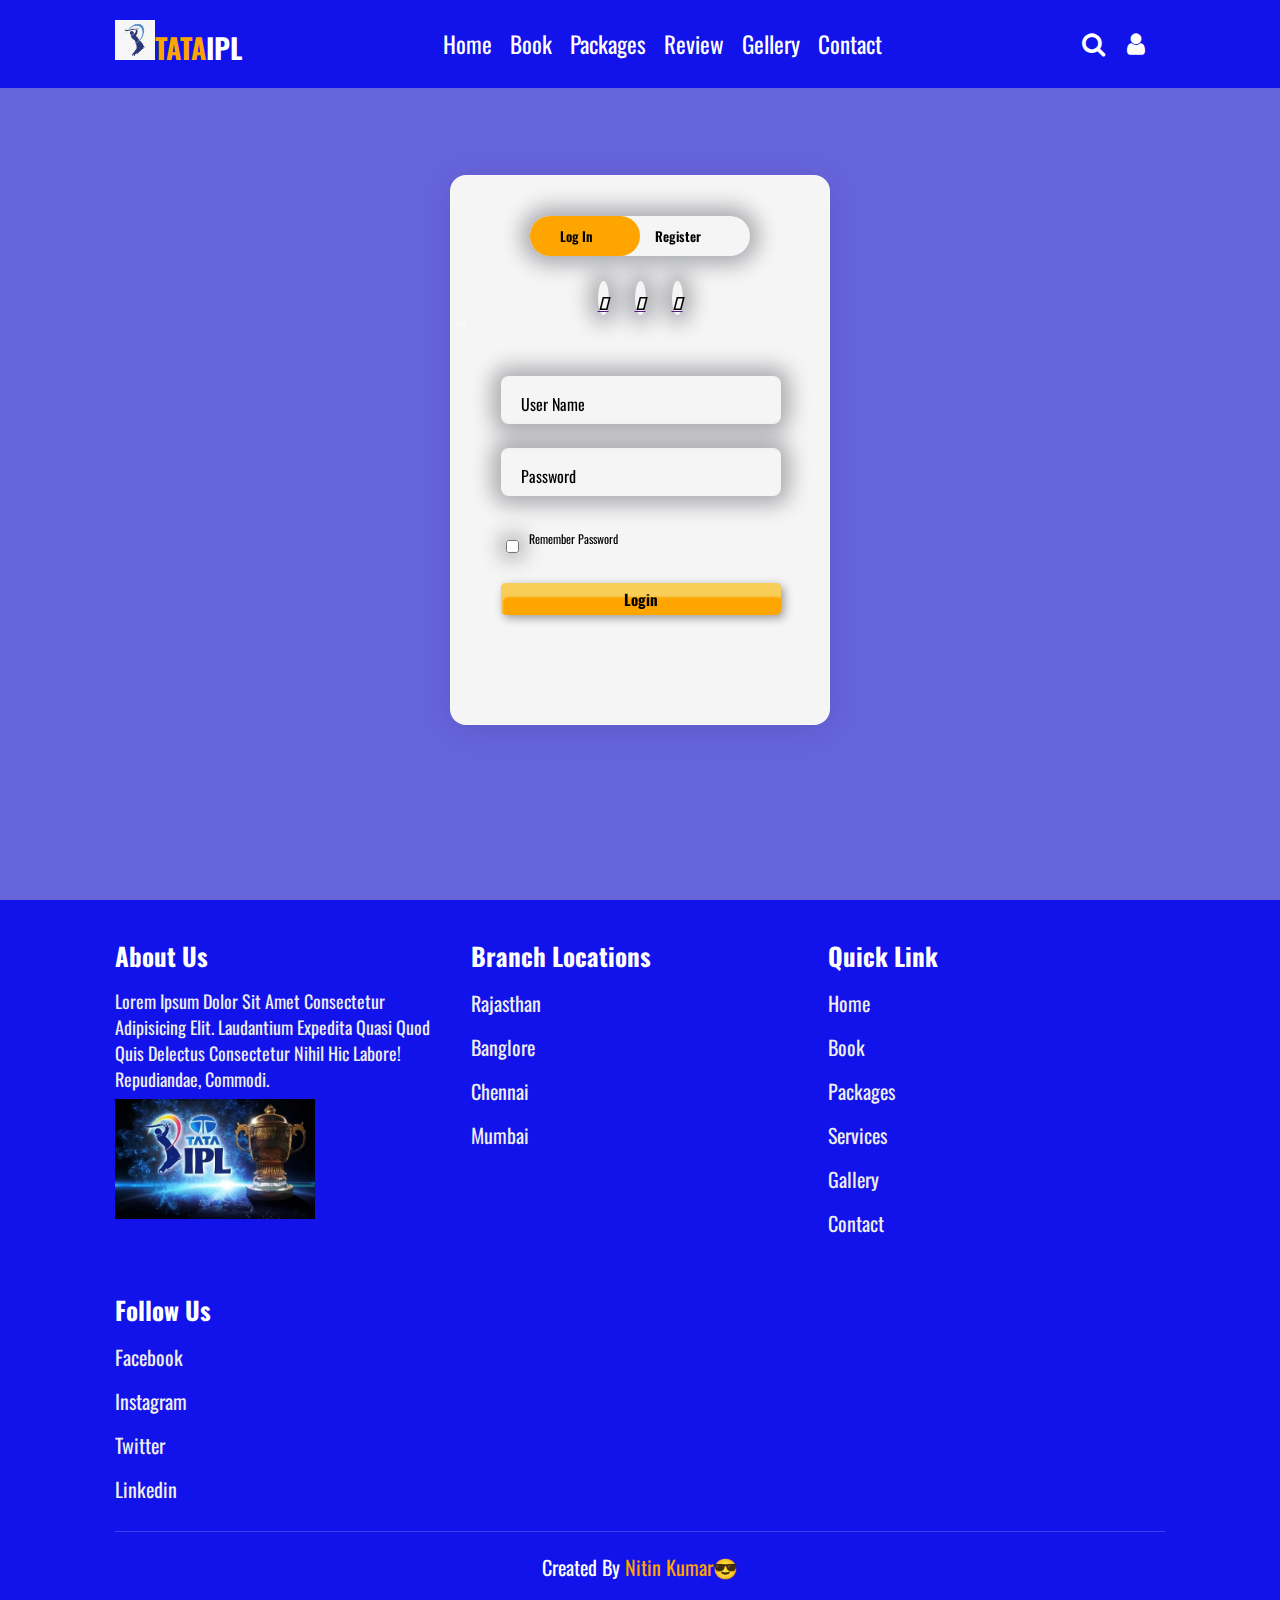
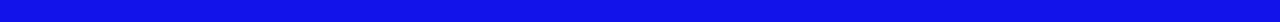
<file: IPl/login.html>
<html lang="en">
<head>
    <meta charset="UTF-8">
    <meta http-equiv="X-UA-Compatible" content="IE=edge">
    <meta name="viewport" content="width=device-width, initial-scale=1.0">
    <title>Form Validation</title>
    <link rel="preconnect" href="https://fonts.googleapis.com">
    <link rel="preconnect" href="https://fonts.gstatic.com" crossorigin>
    <link href="https://fonts.googleapis.com/css2?family=Poppins:wght@400;700&display=swap" rel="stylesheet">
    <link rel="stylesheet" href="https://cdnjs.cloudflare.com/ajax/libs/font-awesome/4.7.0/css/font-awesome.css" integrity="sha512-5A8nwdMOWrSz20fDsjczgUidUBR8liPYU+WymTZP1lmY9G6Oc7HlZv156XqnsgNUzTyMefFTcsFH/tnJE/+xBg==" crossorigin="anonymous" referrerpolicy="no-referrer" />

    <link rel="stylesheet" href="login.css">
    <link rel="stylesheet" href="style.css">
    <link href='https://fonts.googleapis.com/css?family=Oswald' rel='stylesheet'>
    <link rel="stylesheet" href="https://cdnjs.cloudflare.com/ajax/libs/font-awesome/6.1.2/css/all.min.css" 
    integrity="sha512-1sCRPdkRXhBV2PBLUdRb4tMg1w2YPf37qatUFeS7zlBy7jJI8Lf4VHwWfZZfpXtYSLy85pkm9GaYVYMfw5BC1A==" 
    crossorigin="anonymous" referrerpolicy="no-referrer" />
</head>
    <script src="app.js"></script>
    <script defer src="login.js"></script>
</head>
<body>
    <header>
        <div id="menu-bar" class="fa fa-bars"></div>
        <a href="#" class="logo"><img src="./img/ipllogo.jpg" width="40px"><span>TATA</span>IPL</a>
        <nav class="navbar">
            <a href="#home">Home</a>
            <a href="#book">Book</a>
            <a href="#Packages">Packages</a>
            <a href="#Review">Review</a>
            <a href="#gellery">Gellery</a>
            <a href="#Review">Contact</a>
        </nav>
        <div class="icons">
            <i class="fa fa-search" id="search-btn"></i>
            <i class="fa fa-user"  id="login-btn"></i>
            <!-- <i class="fa fa-user-plus" aria-hidden="true"></i> -->
        </div>
        <form action="" class="search-bar-container">
            <input type="search" id="search-bar" placeholder="search here...">
            <label for="search-bar" class="fa fa-search"></label>
        </form>
    </header>

    <div class="container2">
        <div class="form_box">
            <!---------------  Toggle Buttons For Login & Register Form --------------------->
            <div class="btn_box">
                <div id="btn"></div>
                <button type="button" class="toggle_btn" onclick="login()">Log in</button>
                <button type="button" class="toggle_btn" onclick="register()">Register</button>
            </div>
            <!---------------  Social Icons --------------------->
            <div class="social_icons">
                <a href=""><i class="fa-brands fa-google icon"></i></a>
                <a href=""><i class="fa-brands fa-facebook-f icon"></i></a>
                <a href=""><i class="fa-brands fa-twitter icon"></i></a>
            </div>
            <!---------------  Login Form --------------------->
            <form id="login" class="input_group" action="index.html">
                <div class="form_div">
                    <input type="text" class="form_input" placeholder=" " autocomplete="off" required>
                    <label for="" class="form_label">User Name</label>
                </div>
                <div class="form_div">
                    <input type="password" class="form_input" placeholder=" " autocomplete="off" required>
                    <label for="" class="form_label">Password</label>
                </div>
                <input type="checkbox" class="checkbox"><span class="check_text">Remember Password</span>
                <button type="submit" class="submit_btn">Login</button>
            </form>
            <!-- <div id="popup1">
                <h1>&#9989</h1>
                <h2>Thanks For Registration</h2>
                <!-- <p>Welcome To Nomads Hostel</p> -->
                <!-- <button type="submit" onclick="toggle()" class="submit-btn">Close</button>
            </div> --> -->
            <!---------------  End Login Form --------------------->
            <!---------------  Register Form --------------------->
            <form id="register" class="input_group">
                <div class="form_div">
                    <input type="text" id="user_name_input" name="user_name_input" class="form_input" placeholder=" " autocomplete="off" required>
                    <label for="user_name_input" class="form_label">User Name</label>
                </div>
                    <span id="user_name_error" class="hide danger-color error-msg">Invalid Input</span>
                    <span id="user_name_empty" class="hide danger-color error-msg">User Name Can not Be Empty</span>
                <div class="form_div">
                    <input type="email" id="email_input" class="form_input" placeholder=" " autocomplete="off" required>
                    <label for="email_input" class="form_label">Email</label>
                </div>
                    <span id="email_error" class="hide danger-color error-msg">Invalid Email</span>
                    <span id="email_empty" class="hide danger-color error-msg">Email Can not Be Empty</span>
                <div class="form_div">
                    <input type="tel" id="phone_input" class="form_input" placeholder=" " autocomplete="off" required>
                    <label for="phone_input" class="form_label">Phone</label>
                </div>
                    <span id="phone_error" class="hide danger-color error-msg">Phone Number Should Have 10 Digits</span>
                    <span id="phone_empty" class="hide danger-color error-msg">Phone Can not Be Empty</span>
                <div class="form_div">
                    <input type="password" id="password_input" class="form_input" onkeyup="passwordvalidation(this.value)" placeholder=" " autocomplete="off" required>
                    <label for="password_input" class="form_label">Password</label>
                    <!---------------  Password Hide & Show Icon  --------------------->
                    <span class="showbtn"><i id="showbtn" class="fa-solid fa-eye"></i></ion-icon></span>
                </div>
                    <span id="password_error" class="hide danger-color error-msg">Password Should Have Letters, Special Symbols & Numbers</span>
                    <span id="password_empty" class="hide danger-color error-msg">Password Can not Be Empty</span>
                    <!---------------  Password Validation  --------------------->
                    <div class="password_validation">
                        <ul>
                            <li id="lowChar">At least one lowercase chracter</li>
                            <li id="upChar">At least one uppercase chracter</li>
                            <li id="number">At least one number</li>
                            <li id="speChar">At least one special chracter</li>
                            <li id="eigChar">At least 8 chracters</li>
                        </ul>
                    </div>
                    <!---------------  End Password Validation  --------------------->
                <input type="checkbox" class="checkbox"><span class="check_text">I agree to the terms & conditions</span>
                <button type="submit" id="submit_btn" class="submit_btn">Register</button>              
            </form>
            <!---------------  End Register Form --------------------->
        </div>
        <!---------------  Success & Error Popup --------------------->
        <div class="popup" id="Valpopup">
            <i class="fa-sharp fa-solid fa-check valicon"></i>
            <h2>Register Successfully!</h2>
            <button class="ok_btn" type="button" onclick="closevalPopup()">OK</button>
         </div>
         <div class="popup" id="errorpopup">
            <i class="fa-solid fa-xmark erroricon"></i>
            <h2>Something Wrong</h2>
            <button class="ok_btn" type="button" onclick="closeerrorPopup()">OK</button>
         </div>
         <!---------------  End Success & Error Popup --------------------->
    </div>
    <section class="footer">
        <div class="box-container">
            <div class="box">
                <h3>About Us</h3>
                <p>Lorem ipsum dolor sit amet consectetur adipisicing elit. Laudantium expedita quasi quod quis delectus consectetur nihil hic labore! Repudiandae, commodi.</p>
                <img src="./img/tata.webp" width="200px">
            </div>
            <div class="box">
                <h3>branch locations</h3>
                <a href="#">Rajasthan</a>
                <a href="#">Banglore</a>
                <a href="#">Chennai</a>
                <a href="#">Mumbai</a>
            </div>
            <div class="box">
                <h3>Quick Link</h3>
                <a href="#">Home</a>
                <a href="#">Book</a>
                <a href="#">Packages</a>
                <a href="#">Services</a>
                <a href="#">Gallery</a>
                <a href="#">Contact</a>
            </div>
            <div class="box">
                <h3>Follow Us</h3>
                <a href="#">Facebook</a>
                <a href="#">Instagram</a>
                <a href="#">Twitter</a>
                <a href="#">Linkedin</a>
            </div>
        </div>
    
        <h1 class="credit">Created By <span>Nitin Kumar</span>&#128526</h1>
    </section>
</body>
</html>
</file>
<file: IPl/login.css>
/*-----------------  GOOGLE FONTS  -----------------*/
@import url('https://fonts.googleapis.com/css2?family=Poppins:wght@200;300;500;600&display=swap');

/*-----------------  VARIABLES  -----------------*/
:root {
    /* Colors */ 
    --orange-color: rgb(246, 99, 53);
    --white_color: rgb(255, 255, 255);
    --linear_gradient: linear-gradient(rgba(0,0,0,0.4),rgba(0,0,0,0.4));
    --black_color: rgb(0, 0, 0);
    --success_color: green;
    --danger_color: rgb(255, 71, 71);
}
html {
    font-size: 10px;
    /* Now 1rem = 10px */
}
/*-----------------  Base  -----------------*/
* {
    box-sizing: border-box;
    padding: 0;
    margin: 0;
    font-family: 'Poppins', sans-serif;
}
/*-----------------  Styling Start  -----------------*/
.container2 {
    display: flex;
    justify-content: center;
    align-items: center;
    min-height: 100vh;
    width: 100%;
    background-color:rgb(102, 100, 219);
    background-position: center;
    background-size: cover;
    transition: 0.5s ease;
    transform-style: preserve-3d;
    perspective: 100rem;
}
.form_box {
    width: 38rem;
    height: 55rem;
    margin: 6% auto;
    padding: 0.5rem;
    color: var(--white_color);
    border: 0.1rem solid rgba(255, 255, 255, 0.3);
    background: whitesmoke;
    border-radius: 1.6rem;
    box-shadow: 0 0.4rem 3rem rgba(0, 0, 0, 0.1);
    backdrop-filter: blur(0.5rem);
    overflow: hidden;
}
.btn_box {
    width: 22rem;
    margin: 3.5rem auto;
    position: relative;
    box-shadow: 0 0 2rem 0.9rem #1b1f2955;
    border-radius: 3rem;
}
.toggle_btn {
    padding: 1rem 3rem;
    cursor: pointer;
    background: transparent;
    border: 0;
    outline: none;
    position: relative;
    transition: 0.3s;
    font-weight: 600;
}
.toggle_btn:hover {
    color: var(--white_color);
}
#btn {
    top: 0;
    left: 0;
    position: absolute;
    width: 11rem;
    height: 100%;
    border-radius: 3rem;
    background:#ffa500;
    transition: 0.5s;
    font-weight: 600;
}
.social_icons {
    text-align: center;
}
.social_icons .icon {
    width: 3.6rem;
    height: 3.6rem;
    margin: 0 1.2rem;
    font-size: 1.6rem;
    box-shadow: 0 0 2rem 0.9rem #1b1f2955;
    cursor: pointer;
    border-radius: 50%;
    color: var(--black_color);
    padding-top: 1rem;
    background: transparent;
    transition: 0.2s;
}
.social_icons .icon:hover {
    background: #ffa500;
    color: var(--white_color);
}
.form_div {
    width: 100%;
    margin-top: 2rem;
    position: relative;
    height: 4.8rem;
    margin-bottom: 2.4rem;
}
.input_group {
    top: 18rem;
    position: absolute;
    width: 28rem;
    transition: 0.5s;
}
.form_input {
    font-size: 1.6rem;
    position: absolute;
    top: 0;
    left: 0;
    width: 100%;
    height: 100%;
    border: none;
    box-shadow: 0 0 2rem 0.9rem #1b1f2955;
    border-radius: 0.8rem;
    outline: none;
    padding: 1.6rem;
    background: transparent;
    z-index: 1;
    transition: 0.3s;
}
.form_label {
    position: absolute;
    left: 1.6rem;
    top: 1.6rem;
    padding: 0 0.4rem;
    background-color: transparent;
    color: var(--black_color);
    font-size: 1.6rem;
    transition: 0.3s;
}
.form_input:focus + .form_label {
    top: -0.8rem;
    left: 1rem;
    color: var(--white_color);
    font-size: 1rem;
    font-weight: 500;
    z-index: 10;
    background-color: var(--orange-color);
    border-radius: 1rem;
    padding: 0 0.5rem;
}
.form_input:not(:placeholder-shown).form_input:not(:focus)+ .form_label {
    top: -0.8rem;
    left: 1rem;
    font-size: 1rem;
    font-weight: 500;
    background-color: var(--orange-color);
    border-radius: 1rem;
    color: var(--white_color);
    z-index: 10;
}
.form_input:focus {
    border: 0.15rem solid var(--orange-color);
}
.submit_btn {
    width: 100%;
    position: relative;
    font-size: 1.5rem;
    font-weight:700;
    padding: 5px 50px;
    border: transparent;
    border-radius: 5px;
    background-color:#ffa500;
    box-shadow: 3px 3px 10px 0px #3c3d3d7e,
    inset 2px 14px 2px 0px rgba(242, 242, 164, 0.537);
    cursor: pointer;
}

.submit_btn:hover {
    color: var(--white_color);
    background-color:#ffa500;
    box-shadow: 3px 10px 10px 0px #4445454d, inset 2px 5px 2px 0px rgba(242, 242, 164, 0.537);
    transition: 0.3s;
}
.submit_btn span {
    position: absolute;
    background: var(--white_color);
    transform:translate(-50%, -50%);
    border-radius: 50%;
    animation: btnAnim 1s linear infinite;
}
@keyframes btnAnim {
    0%{
        width: 0rem;
        height: 0rem;
        opacity: 1;
    }
    100%{
        width: 50rem;
        height: 50rem;
        opacity: 0;
    }
}
.checkbox {
    margin: 2rem 1rem 3rem 0.5rem;
    box-shadow: 0 0 2rem 0.5rem #1b1f2955;
    accent-color: var(--success_color);
    cursor: pointer;
}
.check_text {
    color: var(--black_color);
    font-size: 1.2rem;
    bottom: 6.8rem;
    position: absolute;
}
#login {
    left: 5rem;
}
#register {
    left: 45rem;
}
.error-msg {
    display: block;
    position: relative;
    font-size: 1.4rem;
    padding-left: 0.5rem;   
}
.danger-color {
    color: var(--danger_color);
}
.error {
    border-color: var(--danger_color);
}
.valid {
    color: var(--success_color);
}
.hide {
    display: none;
}
.showbtn {
    position: absolute;
    right: 1rem;
    top: 0.8rem;
    width: 3.4rem;
    font-size: 1.6rem;
    color: var(--black_color);
    height: 3.4rem;
    background: rgba(0, 0, 0, 0.05);
    border-radius: 50%;
    cursor: pointer;
    display: flex;
    z-index: 100;
    justify-content: center;
    align-items: center;
}
.password_validation {
    margin-top: 1.5rem;
}
.password_validation ul li {
    list-style: none;
    color: var(--black_color);
    font-size: 1.4rem;
    padding-left: 0.5rem;   
}
.password_validation ul li.valid {
    color: var(--white_color);
}
.password_validation ul li::before {
    content:'\f192';
    font-family: fontAwesome;
    width: 2rem;
    height: 1rem;
    display: inline-flex;
}
.password_validation ul li.valid::before {
    content: '\f00c';
    color: var(--success_color);
} 
.popup {
    width: 30rem;
    background-color: var(--white_color);
    border-radius: 1rem;
    position: absolute;
    top: 0;
    left: 50%;
    transform: translate(-50%, -50%) scale(0.1);
    text-align: center;
    padding: 0 3rem 3rem;
    color: var(--black_color);
    visibility: hidden;
    transition: transform 0.4s, top 0.4s;
}
.popup .valicon {
    font-size: 4rem;
    height: 6rem;
    width: 6rem;
    padding: 1rem;
    margin-top: -3rem;
    color: var(--white_color);
    background-color: var(--success_color);
    border-radius: 50%;
    box-shadow: 0 0.2rem 0.5rem rgba(0, 0, 0, 0.5);
}
.popup .erroricon {
    font-size: 4rem;
    height: 6rem;
    width: 6rem;
    padding: 1rem;
    margin-top: -3rem;
    color: var(--white_color);
    background-color: var(--danger_color);
    border-radius: 50%;
    box-shadow: 0 0.2rem 0.5rem rgba(0, 0, 0, 0.5);
}
.popup h2 {
    font-size: 2.5rem;
    font-weight: 500;
    margin: 3rem 0 1rem;
}
.popup .ok_btn {
    margin-top: 3rem;
    width: 100%;
    padding: 1rem 0;
    background-color: var(--success_color);
    color: var(--white_color);
    border: 0;
    outline: none;
    font-size: 1.8rem;
    border-radius: 0.4rem;
    cursor: pointer;
    font-weight: 500;
    box-shadow: 0 0.5rem 0.5rem rgba(0, 0, 0, 0.3);
}
.open_popup {
    visibility: visible;
    top: 50%;
    transform: translate(-50%, -50%) scale(1);
}
#popup1{
    position: fixed;
    top: 40%;
    left: 50%;
    transform: translate(-50%,-50%);
    width: 400px;
    padding: 50px;
    box-shadow: 0 5px 30px rgba(0,0,0,.30);
    background-color: #fff;
    visibility: hidden;
    opacity: 0;
    transition: 0.5s;
}
#popup1.active{
    top: 50%;
    visibility: visible;
    opacity: 1;
    transition: 0.5s;
}
</file>
<file: IPl/style.css>
/* @import url('https://fonts.googleapis.com/css2?family=Nunito+Sans:wght@200;300;400&family=Nunito:wght@200;300;400;600;700&family=Poppins:wght@400;500;600;700&display=swap'); */

:root{
    --orange:#ffa500;
}
*{
    font-family: 'Oswald', sans-serif;
    margin: 0;
    padding: 0;
    box-sizing: border-box;
    text-transform: capitalize;
    outline: none;
    border: none;
    transition: all .2s linear;
}
*::selection{
background: var(--orange);
color: #fff;
}
/* body{
    height: 20rem;
} */
html{
    font-size: 62.5%;
    overflow-x: hidden;
    scroll-padding-top: 6rem;
    scroll-behavior: smooth;

}

section{
    padding: 2rem 9%;
}

.heading{
    text-align: center;
    padding: 2.5rem 0;
}

.heading span{
font-size: 3.9rem;
background: rgba(255,165,0,.2);
color: var(--orange);
border-radius: .5rem;
padding: .2rem 1rem;
}

.heading span.space{
    background: none;
}

audio{
    display: none;
}

.btn{
    display: inline-block;
    margin-top: 1rem;
    /* margin-left: 37%; */
    background: var(--orange);
    color: #fff;
    padding: .8rem 3rem;
    border: .2rem solid var(--orange);
    cursor: pointer;
    font-size: 1.7rem;
   text-decoration: none;
}
.btn:hover{
    background: rgba(255,165,0,.2);
    color: var(--orange);
}

header{
    position: fixed;
    top: 0; left: 0; right: 0;
    background: rgb(18, 18, 235);
    z-index: 1000;
    display: flex;
    align-items: center;
    justify-content: space-between;
    padding: 2rem 9%;
    
}
header .logo{
    font-size: 2.8rem;
    font-weight: bolder;
    color: #fff;
    text-transform: uppercase;
    text-decoration: none;
}

span{
    color: var(--orange);
}
header .navbar a{
    color: #fff;
    font-size: 2.3rem;
    margin:0  .8rem;
    text-decoration: none;
}

header .navbar a:hover{
    color: var(--orange);
}

header .icons i{
    font-size: 2.5rem;
    color: #fff;
    cursor: pointer;
    margin-right: 2rem;
}
header .icons i:hover{
    color: var(--orange);
}

header .search-bar-container{
    position: absolute;
    top: 100%; left: 0; right: 0;
    padding: 1.5rem 2rem;
    background: rgb(18, 18, 235);
    border-top: .1rem solid rgba(255,255,255,.2);
    display: flex;
    align-items: center;
 z-index: 1001;
 clip-path: polygon(0 0, 100% 0, 100% 0, 0 0);
}

header .search-bar-container.active{
    clip-path: polygon(0 0, 100% 0, 100% 100%, 0 100%);   
}

header .search-bar-container #search-bar{
    width: 100%;
    padding: 1rem;
    text-transform: none;
    color: rgb(18, 18, 235);
    font-size: 1.7rem;
    border-radius: .5rem;
}
header .search-bar-container label{
    color: #fff;
    cursor: pointer;
    font-size: 3rem;
    margin-left: 1.5rem;
}

header .search-bar-container label:hover{
    color: var(--orange);
}
.login-form-container{
    position: fixed;
    top: -120%; left: 0;
    z-index: 10000;
    min-height: 100vh;
    width: 100%;
    background: rgba(0, 0, 0, .7);
    display: flex;
    align-items: center;
    justify-content: center;
}
.login-form-container.active{
    top: 0;
}

.login-form-container form{
margin: 2rem;
padding: 1.5rem 2rem;
border-radius: .5rem;
background: #fff;
width: 50rem;
}
.login-form-container form h3{
    font-size: 3rem;
    color: #444;
    text-transform: uppercase;
    text-align: center;
    padding: 1rem;
}
.login-form-container form .box{
    width: 100%;
    padding: 1rem;
    font-size: 1.7rem;
    color: #333;
    margin: .6rem 0;
    border: .1rem solid rgba(0, 0, 0,.3);
    text-transform: none;
}
.login-form-container form .box:focus{
    color: var(--orange);
}

.login-form-container form #remember{
    margin: 2rem 0;
}

.login-form-container form label{
    font-size: 1.5rem;
}
.login-form-container form .btn{
    display: block;
    width: 100%;
}

.login-form-container form p{
    padding: .5rem 0;
    font-size: 1.5rem;
    color: #666;
}
.login-form-container form p a{
    color: var(--orange);
}
.login-form-container form p a:hover{
    color: #333;
    text-decoration: underline;
}
.login-form-container #form-close{
    position: absolute;
    top: 2rem; right: 3rem;
    font-size: 5rem;
    color: #fff;
    cursor: pointer;
}

#menu-bar{
    color: #fff;
    border: 1rem solid #fff;
    border-radius: .5rem;
    font-size: 3rem;
    padding: .5rem 1.2rem;
    cursor: pointer;
    display: none;
}

/*media quries*/

@media (max-width:1200px) {
    html{
        font-size: 55%;
    }
}
@media (max-width:991px) {
    header{
        padding: 2rem;
    }
    /* section{
        padding: 2rem;
    } */
}

@media (max-width:768px) {
    #menu-bar{
        display: initial;
    }
    header .navbar{
        position: absolute;
        top: 100%; right: 0; left: 0;
        background: #333;
        border-top: .1rem solid rgba(255,255,255,.2);
        padding: 1rem 2rem;
        clip-path: polygon(0 0,100% 0,100% 0, 0 0);
    }
    header .navbar.active{
        clip-path: polygon(0 0,100% 0,100% 100%, 0 100%); 
    }

    header .navbar a{
        display: block;
        border-radius: .5rem;
        padding: 1.5rem;
        margin: 1.5rem 0;
        background: rgb(18, 18, 235);
    }
}

@media (max-width:450px){
    html{
        font-size: 50%;
    }
    .heading span{
        font-size: 2.5rem;
    }
    .contact .row form .inputBox input{
        width: 100%;
    }
}
@media (max-width:1080px){
 video{
    width: 100%;
    object-fit: contain;
 }
}

.home{
    min-height: 100vh;
    display: flex;
    align-items: center;
    justify-content: center;
    flex-flow: column;
    position: relative;
    z-index: 0;
}

.home .content h3{
    font-size: 4.5rem;
    color: #fff;
    text-transform: uppercase;
    text-shadow: 0 .3rem .5rem rgba(0, 0, 0,.1);
}

.home .content p{
    font-size: 2.5rem;
    color: #fff;
  padding: .5rem 0;
}

.home .video-container video{
    position: absolute;
    top: 0; left: 0; right: 0;
    z-index: -1;
    height: 100%;
    width: 100%;
    object-fit: cover;
}
.home .controls{
    padding: 1rem;
    border-radius: 5rem;
    background: rgba(0, 0, 0,.7);
    position: relative;
    top: 8rem;
}

.home .controls .vid-btn{
    height: 2rem;
    width: 2rem;
    display: inline-block;
    border-radius: 50%;
    background: #fff;
    cursor: pointer;
    margin: 0 .5rem;
}
.home .controls .vid-btn.active{
    background:var(--orange);
}

.heading span{
    font-size: 2.5rem;
}

.book .row{
    display: flex;
    flex-wrap: wrap;
    gap: 1.5rem;
    align-items: center;
}

.book .row .image{
    flex: 1.1 40rem;
}
.book .row .image img{
    width: 100%;
}
.book .row form{
    flex: 1.1 40rem;
    padding: 2rem;
    box-shadow: 0 1rem 2rem rgba(0, 0, 0,.1);
    border-radius: .5rem;
}
.book .row form .inputBox{
    padding: .5rem 0;
    
}

.book .row form .inputBox input{
    width: 100%;
    padding: 1rem;
    border: .1rem solid rgba(0, 0, 0,.1);
    font-size: 1.7rem;
    color: #333;
    text-transform: none;
}
.book .row form .inputBox h3{
    font-size: 2rem;
    padding: 1rem 0;
    color: #666;
}

.packages .box-container{
    display: flex;
    flex-wrap: wrap;
    gap: 2rem;
}

.packages .box-container .box{
    flex: 1 1 30rem;
    border-radius: .5rem;
  overflow: hidden;
  box-shadow: 0 1rem 2rem rgba(0, 0, 0,.1);
}

.packages .box-container .box img{
    height: 25rem;
    width: 100%;
    object-fit: cover;
}

.post1-img:hover{
    transform: scale(.9);
}
.packages .box-container .box.content{
    padding: 2rem;
}

.packages .box-container .box .content h3{
    font-size: 2rem;
    color: #333;
}

.packages .box-container .box .content h3 i{
    color: var(--orange);
}

.packages .box-container .box .content p{
    font-size: 1.7rem;
    color: #666;
    padding: 1rem 0;
}

.packages .box-container .box .content .stars i{
     font-size: 1.7rem;
     color: var(--orange);
}

.packages .box-container .box .content .price{
    font-size: 2rem;
    color: #333;
    padding-top: 1rem;
}
.packages .box-container .box .content .price span{
    color: #666;
    font-size: 1.5rem;
    text-decoration: line-through;
}

.Services .box-container{
    display: flex;
    flex-wrap: wrap;
    gap: 1.5rem;
}

.Services .box-container .box{
    flex: 1 1 50rem;
    border-radius: .5rem;
    overflow: hidden;
    padding: 1rem;
    text-align: center;
}

.Services .box-container .box i{
    padding: 1rem;
    font-size: 5rem;
    color: var(--orange);
}

.Services .box-container .box h3{
    font-size: 2.5rem;
    color: #333;
   }
   
   .Services .box-container .box p{
       font-size: 1.5rem;
       color: #666;
       padding: 1rem 0;
   }
   
   .Services .box-container .box:hover{
       box-shadow: 0 1rem 2rem rgba(0, 0, 0,.1);
   }

.gallery .box-container{
    display: flex;
    flex-wrap: wrap;
    gap: 2rem;
}

.gallery .box-container .box{
    overflow: hidden;
    box-shadow: 0 1rem 2rem rgba(0, 0, 0,.1);
    border: 1rem solid #fff;
    border-radius: .5rem;
    flex: 1 1 30rem;
    height: 25rem;
    position: relative;
}

.gallery .box-container .box img{
    height: 100%;
    width: 100%;
    object-fit: cover;
}

.gallery .box-container .box .content{
    position: absolute;
    top: -100%; left: 0;
    height: 100%;
    width: 100%;
    text-align: center;
    background: rgba(0, 0, 0,.7);
    padding: 2rem;
    padding-top: 5rem;
}

.gallery .box-container .box:hover .content{
    top: 0;
}

.gallery .box-container .box .content h3{
    font-size: 2.5rem;
    color: var(--orange);
}

.gallery .box-container .box .content p{
    font-size: 1.5rem;
    color: #eee;
    padding: .5rem 0;
}

.Review .box{
    padding: 2rem;
    text-align: center;
    box-shadow: 0 1rem 2rem rgba(0, 0, 0,.1);
    border-radius: .5rem;
}
.Review .box img{
    height: 13rem;
    width: 13rem;
    border-radius: 50%;
    object-fit: cover;
    margin-bottom: 1rem;
}
.Review .box h3{
    color: #666;
    font-size: 1.7rem;
    padding: 1rem 0;
}
.Review .box p{
color: #666;
font-size: 1.7rem;
padding: 1rem 0;
}
.Review .box .stars i{
color: var(--orange);
font-size: 1.7rem;
}

.contact .row{
    display: flex;
    flex-wrap: wrap;
    gap: 1.5rem;
    text-align: center;
}

.contact .row .image{
    flex: 1 1 35rem;
}

.contact .row .image img{
    width: 100%;
}

.contact .row form{
    flex: 1 1 50rem;
    padding: 2rem;
    box-shadow: 0 1rem 2rem rgba(0, 0, 0,.1);
    border-radius: .5rem;
}

.contact .row form .inputBox{
    display: flex;
    flex-wrap: wrap;
    justify-content: space-between;
}
.contact .row form .inputBox input{
    width: 49%;
    margin: 1rem 0;
    padding: 1rem;
    font-size: 1.7rem;
    color: #333;
    background: #f7f7f7;
}

.contact .row form .inputBox input, .contact .row form textarea{
    width: 49%;
    margin: 1rem 0;
    padding: 1rem;
    font-size: 1.7rem;
    color: #333;
    background: #f7f7f7;
    text-transform: none;
}

.contact .row form textarea{
    height: 15rem;
    resize: none;
    width: 100%;
}

.footer{
    background: rgb(18, 18, 235);
}

.footer .box-container{
    display: flex;
    flex-wrap: wrap;
    gap: 1.9rem;

}

.footer .box-container .box{
    padding: 1rem 0;
    flex: 1 1 25rem;
}

.footer .box-container .box h3{
 font-size: 2.5rem;
 padding: .7rem 0;
 color: #fff;

}
.footer .box-container .box p{
    font-size: 1.8rem;
    padding: .7rem 0;
    color: #eee;
   }

   .footer .box-container .box a{
    display: block;
    font-size: 2rem;
    padding: .7rem 0;
    color: #eee;
    text-decoration: none;
   }

   .footer .box-container .box a:hover{
    color: var(--orange);
    text-decoration: underline;
   }

   .footer .credit{
    text-align: center;
    padding: 2rem 1rem;
    margin-top: 1rem;
    font-size: 2rem;
    font-weight: normal;
    color: #fff;
    border-top: .1rem solid rgba(255,255,255,.2);
   }
  
   .footer .credit span{
    color: var(--orange);
   }
</file>
